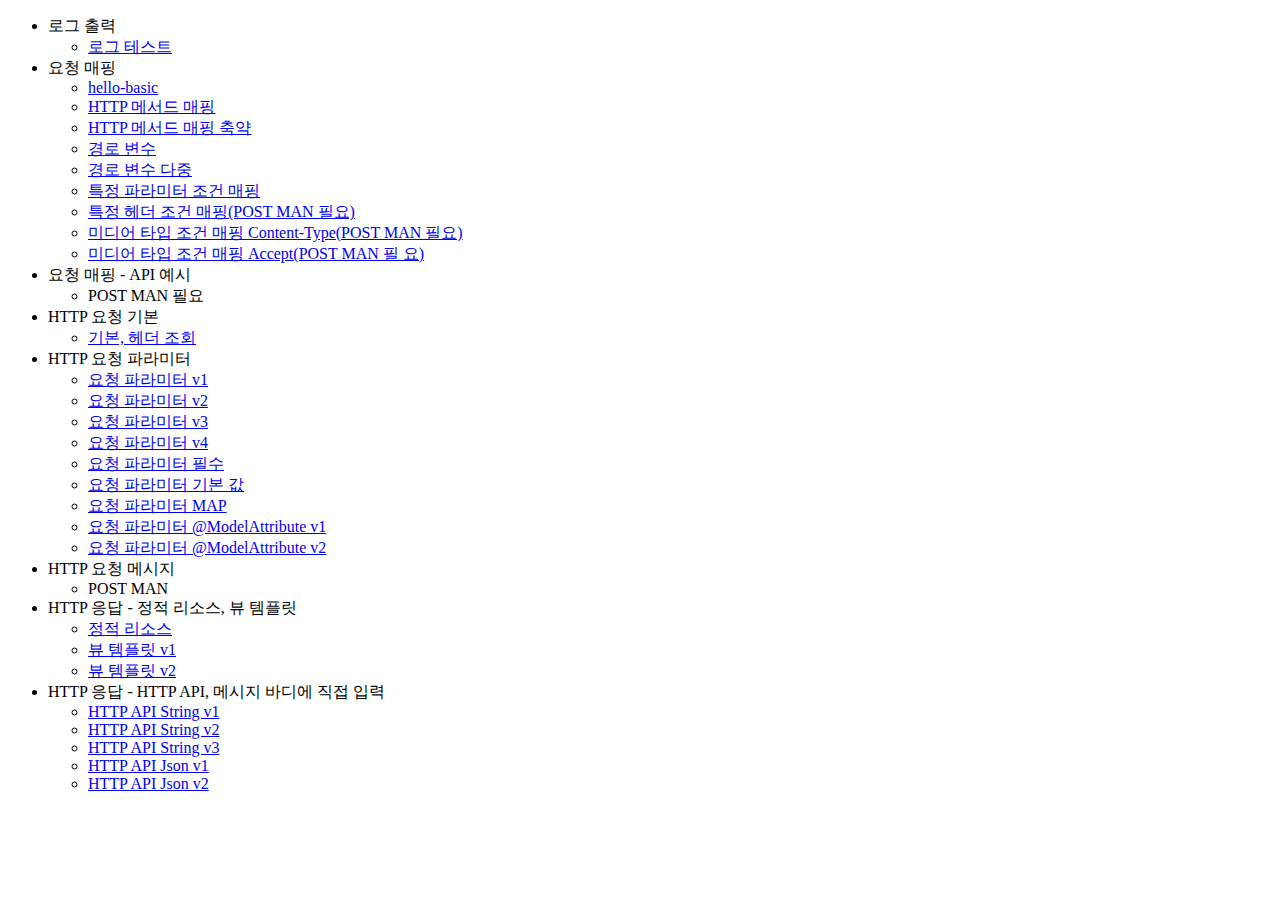
<file: springWebMVC/src/main/resources/static/index.html>
<!DOCTYPE html>
<html>
<head>
    <meta charset="UTF-8">
    <title>Title</title>
</head>
<body>
<ul>
    <li>로그 출력
        <ul>
            <li><a href="/log-test">로그 테스트</a></li>
        </ul>
    </li>
    <!-- -->
    <li>요청 매핑
        <ul>
            <li><a href="/hello-basic">hello-basic</a></li>
            <li><a href="/mapping-get-v1">HTTP 메서드 매핑</a></li>
            <li><a href="/mapping-get-v2">HTTP 메서드 매핑 축약</a></li>
            <li><a href="/mapping/userA">경로 변수</a></li>
            <li><a href="/mapping/users/userA/orders/100">경로 변수 다중</a></li>
            <li><a href="/mapping-param?mode=debug">특정 파라미터 조건 매핑</a></li>
            <li><a href="/mapping-header">특정 헤더 조건 매핑(POST MAN 필요)</a></li>
            <li><a href="/mapping-consume">미디어 타입 조건 매핑 Content-Type(POST MAN 필요)</a></li>
            <li><a href="/mapping-produce">미디어 타입 조건 매핑 Accept(POST MAN 필
                요)</a></li>
        </ul>
    </li>
    <li>요청 매핑 - API 예시
        <ul>
            <li>POST MAN 필요</li>
        </ul>
    </li>
    <li>HTTP 요청 기본
        <ul>
            <li><a href="/headers">기본, 헤더 조회</a></li>
        </ul>
    </li>
    <li>HTTP 요청 파라미터
        <ul>
            <li><a href="/request-param-v1?username=hello&age=20">요청 파라미터 v1</a></li>
            <li><a href="/request-param-v2?username=hello&age=20">요청 파라미터 v2</a></li>
            <li><a href="/request-param-v3?username=hello&age=20">요청 파라미터 v3</a></li>
            <li><a href="/request-param-v4?username=hello&age=20">요청 파라미터 v4</a></li>
            <li><a href="/request-param-required?username=hello&age=20">요청 파라미터 필수</a></li>
            <li><a href="/request-param-default?username=hello&age=20">요청 파라미터 기본 값</a></li>
            <li><a href="/request-param-map?username=hello&age=20">요청 파라미터 MAP</a></li>
            <li><a href="/model-attribute-v1?username=hello&age=20">요청 파라미터 @ModelAttribute v1</a></li>
            <li><a href="/model-attribute-v2?username=hello&age=20">요청 파라미터 @ModelAttribute v2</a></li>
        </ul>
    </li>
    <li>HTTP 요청 메시지
        <ul>
            <li>POST MAN</li>
        </ul>
    </li>
    <li>HTTP 응답 - 정적 리소스, 뷰 템플릿 <ul>
        <li><a href="/basic/hello-form.html">정적 리소스</a></li>
        <li><a href="/response-view-v1">뷰 템플릿 v1</a></li>
        <li><a href="/response-view-v2">뷰 템플릿 v2</a></li>
    </ul>
    </li>
    <li>HTTP 응답 - HTTP API, 메시지 바디에 직접 입력
        <ul>
            <li><a href="/response-body-string-v1">HTTP API String v1</a></li>
            <li><a href="/response-body-string-v2">HTTP API String v2</a></li>
            <li><a href="/response-body-string-v3">HTTP API String v3</a></li>
            <li><a href="/response-body-json-v1">HTTP API Json v1</a></li>
            <li><a href="/response-body-json-v2">HTTP API Json v2</a></li>
        </ul>
    </li>
</ul>
</body>
</html>
</file>
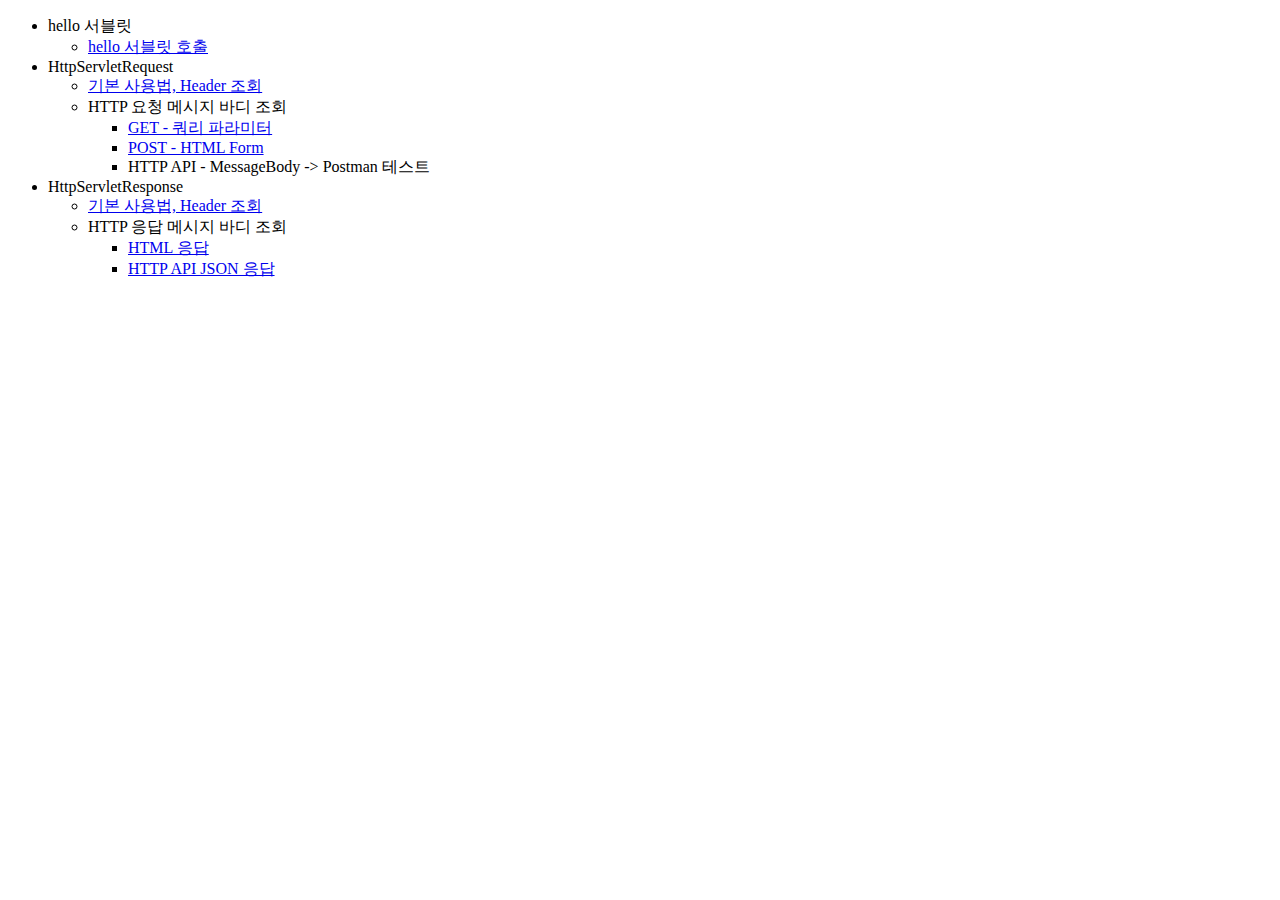
<file: servletdemo/src/main/webapp/basic.html>
<!DOCTYPE html>
<html>
<head>
  <meta charset="UTF-8">
  <title>Title</title>
</head>
<body>
<ul>
  <li>hello 서블릿
    <ul>
      <li><a href="/hello?username=servlet">hello 서블릿 호출</a></li>
    </ul>
  </li>
  <li>HttpServletRequest
    <ul>
      <li><a href="/request-header">기본 사용법, Header 조회</a></li>
      <li>HTTP 요청 메시지 바디 조회
        <ul>
          <li><a href="/request-param?username=hello&age=20">GET - 쿼리
            파라미터</a></li>
          <li><a href="/basic/hello-form.html">POST - HTML Form</a></
          li>
          <li>HTTP API - MessageBody -> Postman 테스트</li>
        </ul>
      </li> </ul>
  </li>
  <li>HttpServletResponse
    <ul>
      <li><a href="/response-header">기본 사용법, Header 조회</a></li>
      <li>HTTP 응답 메시지 바디 조회
        <ul>
          <li><a href="/response-html">HTML 응답</a></li>
          <li><a href="/response-json">HTTP API JSON 응답</a></li>
        </ul>
      </li>
    </ul>
  </li>
</ul>
</body>
</html>
</file>
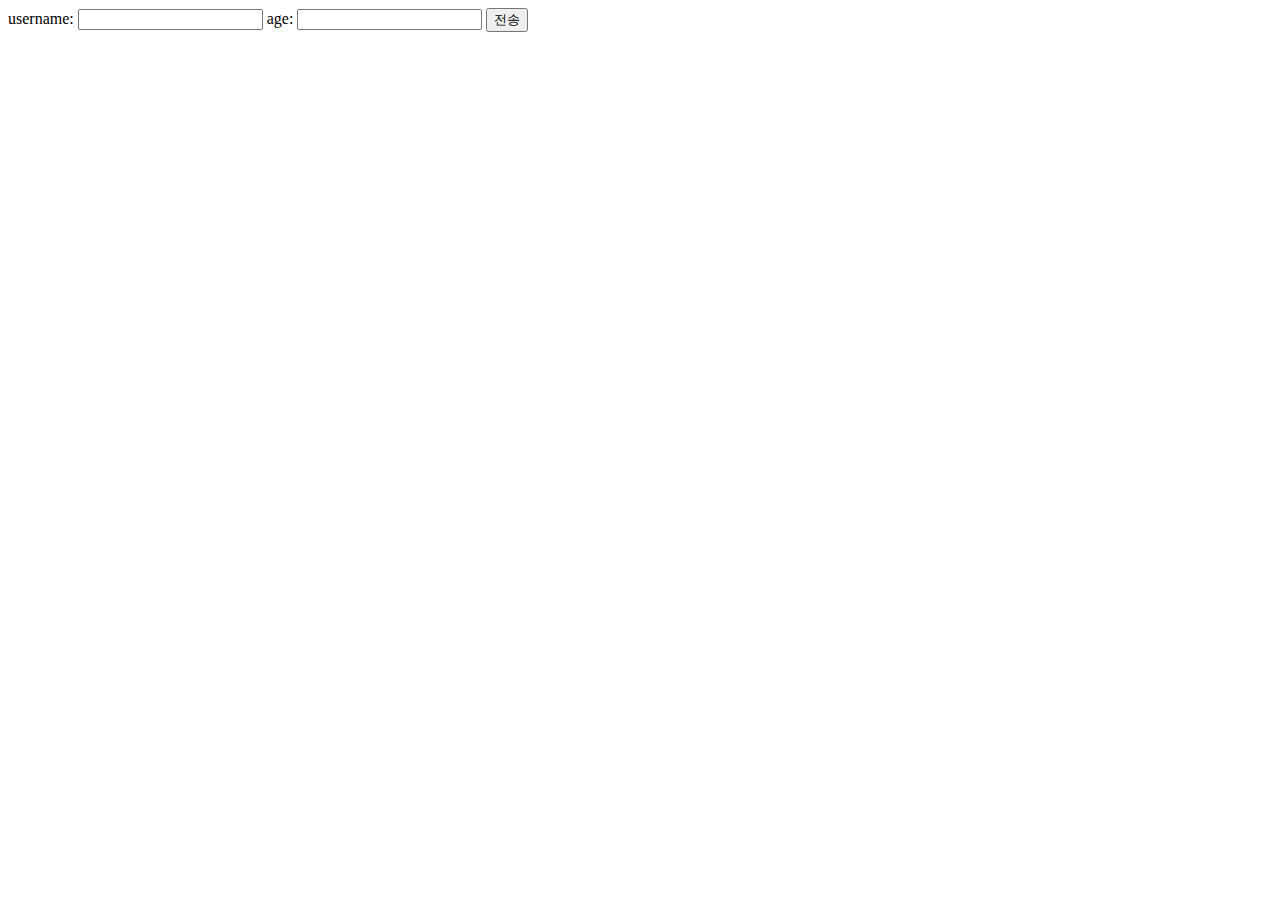
<file: servletdemo/src/main/webapp/basic/hello-form.html>
<!DOCTYPE html>
<html>
<head>
  <meta charset="UTF-8">
  <title>Title</title>
</head>
<body>
<!--content-type: application/x-www-form-urlencoded
메시지 바디에 쿼리 파리미터 형식으로 데이터를 전달한다.
username=hello&age=20-->
<form action="/request-param" method="post">
  username: <input type="text" name="username" />
  age: <input type="text" name="age" />
  <button type="submit">전송</button>
</form>
</body>
</html>
<!--
폼으로 데이터를 전송하는 형식을 application/x-www-form-urlencoded 라 한다.
-->
</file>
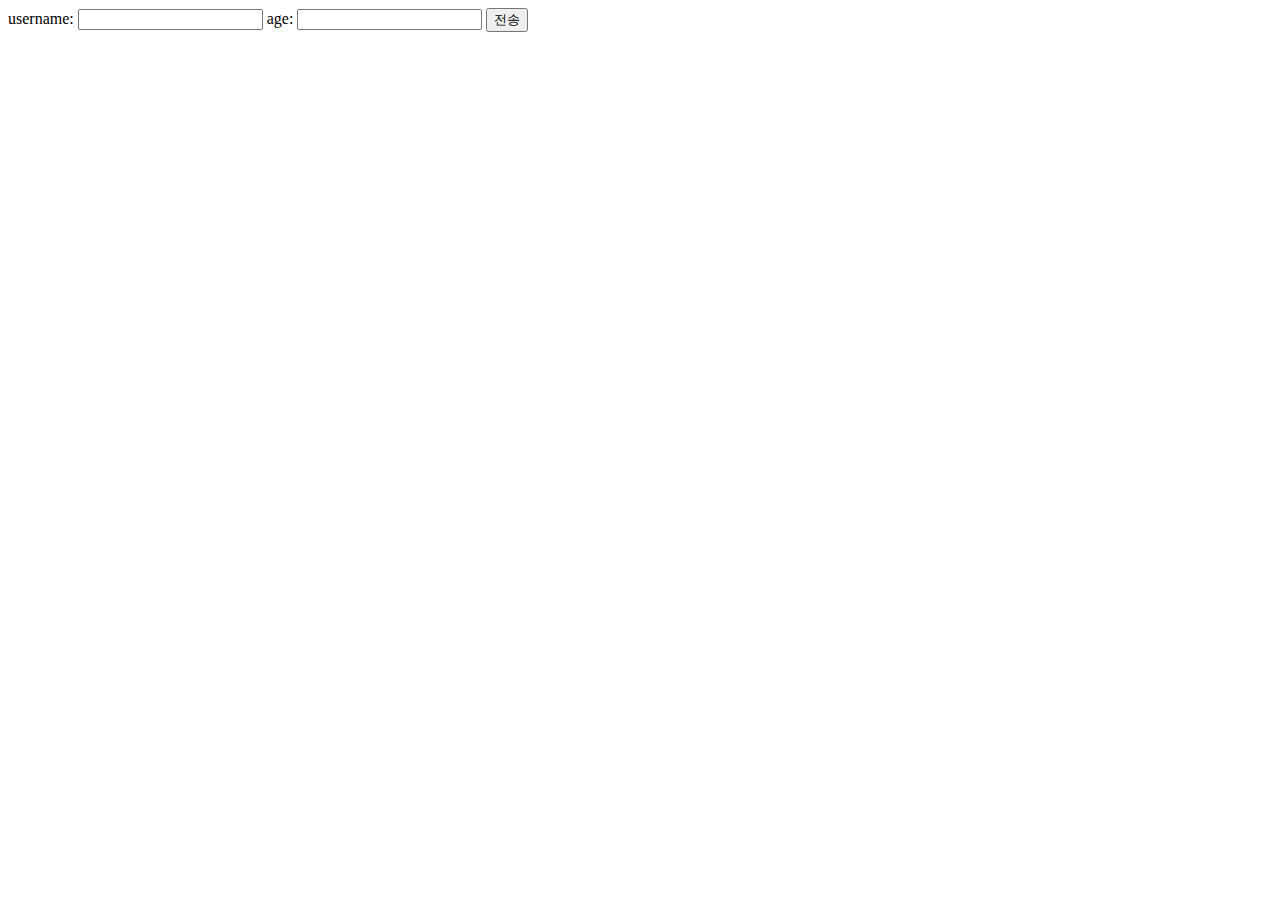
<file: springWebMVC/src/main/resources/static/hello-form.html>
<!DOCTYPE html>
<html>
<head>
    <meta charset="UTF-8">
    <title>Title</title>
</head>
<body>
<form action="/request-param-v1" method="post">
    username: <input type="text" name="username" />
    age: <input type="text" name="age" />
    <button type="submit">전송</button>
</form>
</body>
</html>
</file>
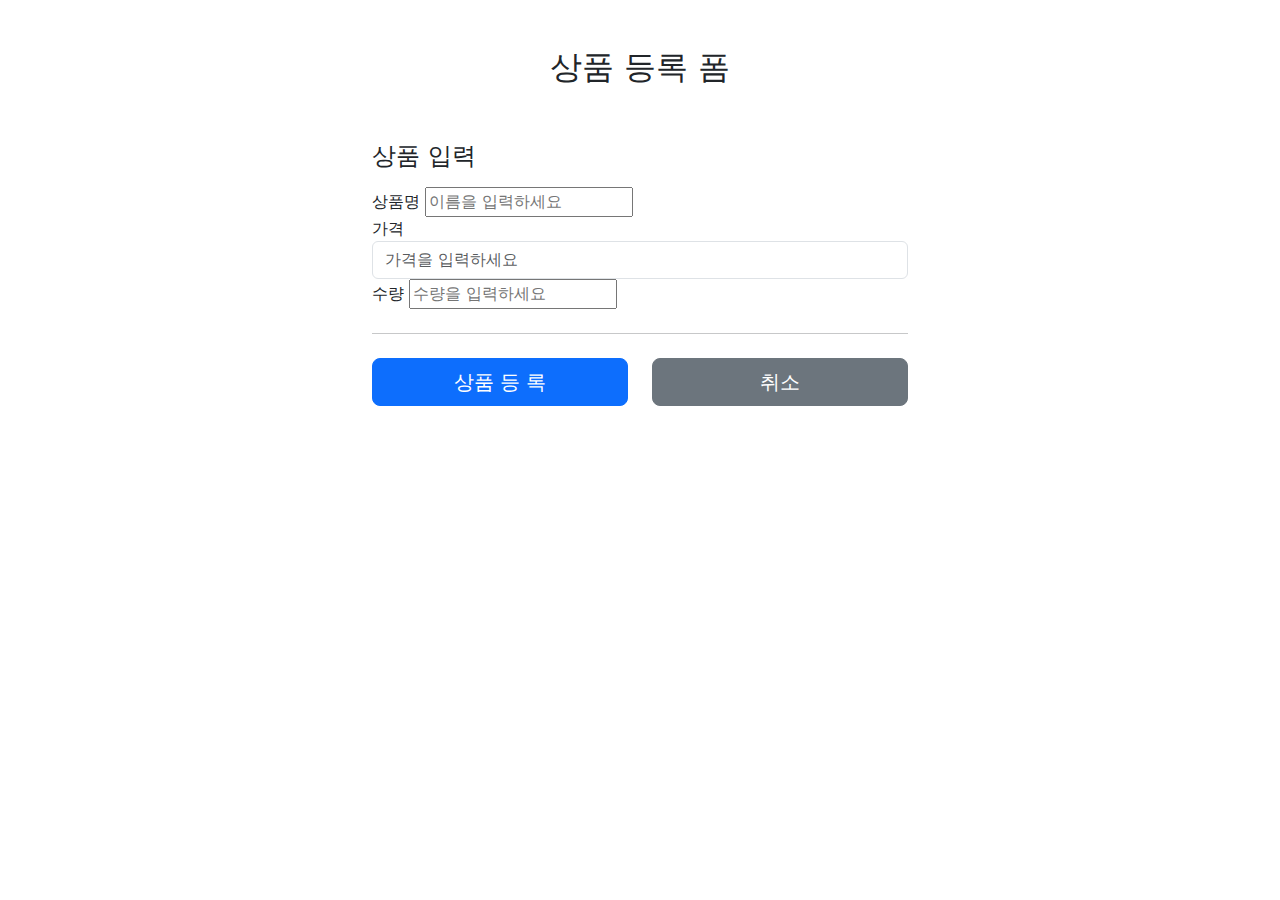
<file: mvc-item-service/src/main/resources/static/html/addForm.html>
<!DOCTYPE HTML>
<html>
<head>
    <meta charset="utf-8">
    <link href="../css/bootstrap.min.css" rel="stylesheet">
    <style>
        .container {
            max-width: 560px;
        }
    </style>
</head>
<body>
<div class="container"> <div class="py-5 text-center">
    <h2>상품 등록 폼</h2>
</div>
    <h4 class="mb-3">상품 입력</h4>
    <form action="item.html" method="post">
        <div>
            <label for="itemName">상품명</label>
            <input type="text" id="itemName" name="itemName" class="formcontrol"
                   placeholder="이름을 입력하세요">
        </div>
        <div>
            <label for="price">가격</label>
            <input type="text" id="price" name="price" class="form-control"
                   placeholder="가격을 입력하세요">
        </div>
        <div>
            <label for="quantity">수량</label>
            <input type="text" id="quantity" name="quantity" class="formcontrol"
                   placeholder="수량을 입력하세요">
        </div>
        <hr class="my-4">
        <div class="row">
            <div class="col">
                <button class="w-100 btn btn-primary btn-lg" type="submit">상품 등
                    록</button>
            </div>
            <div class="col">
                <button class="w-100 btn btn-secondary btn-lg"
                        onclick="location.href='items.html'" type="button">취소</button>
            </div>
        </div>
    </form>
</div> <!-- /container -->
</body>
</html>
</file>
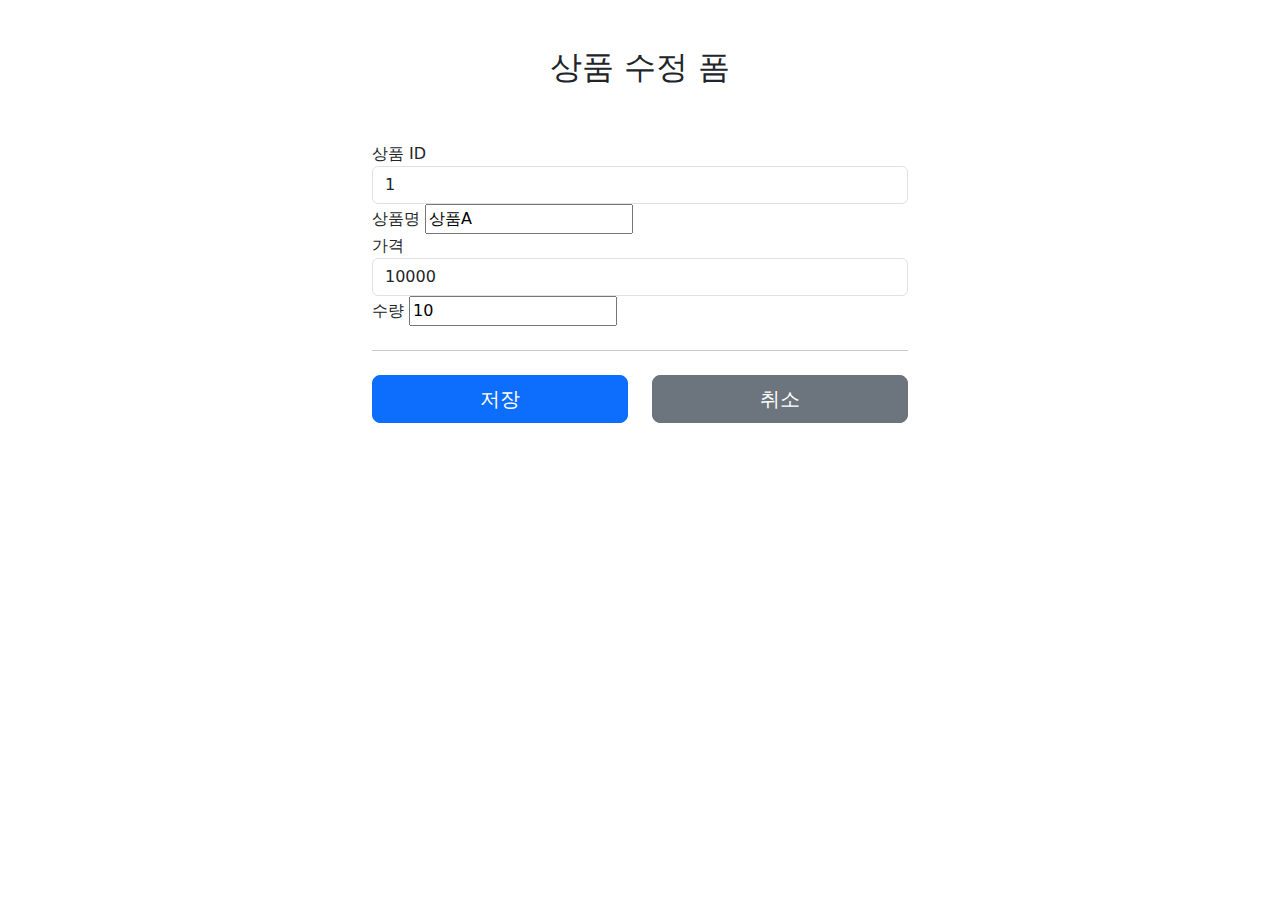
<file: mvc-item-service/src/main/resources/static/html/editForm.html>
<!DOCTYPE HTML>
<html>
<head>
    <meta charset="utf-8">
    <link href="../css/bootstrap.min.css" rel="stylesheet">
    <style>
        .container {
            max-width: 560px;
        }
    </style>
</head>
<body>
<div class="container">
    <div class="py-5 text-center">
        <h2>상품 수정 폼</h2>
    </div>
    <form action="item.html" method="post">
        <div>
            <label for="id">상품 ID</label>
            <input type="text" id="id" name="id" class="form-control" value="1"
                   readonly>
        </div>
        <div>
            <label for="itemName">상품명</label>
            <input type="text" id="itemName" name="itemName" class="formcontrol"
                   value="상품A">
        </div>
        <div>
            <label for="price">가격</label>
            <input type="text" id="price" name="price" class="form-control"
                   value="10000">
        </div>
        <div>
            <label for="quantity">수량</label>
            <input type="text" id="quantity" name="quantity" class="formcontrol"
                   value="10">
        </div>
        <hr class="my-4"> <div class="row">
        <div class="col">
            <button class="w-100 btn btn-primary btn-lg" type="submit">저장</
            button>
        </div>
        <div class="col">
            <button class="w-100 btn btn-secondary btn-lg"
                    onclick="location.href='item.html'" type="button">취소</button>
        </div>
    </div>
    </form>
</div> <!-- /container -->
</body>
</html>
</file>
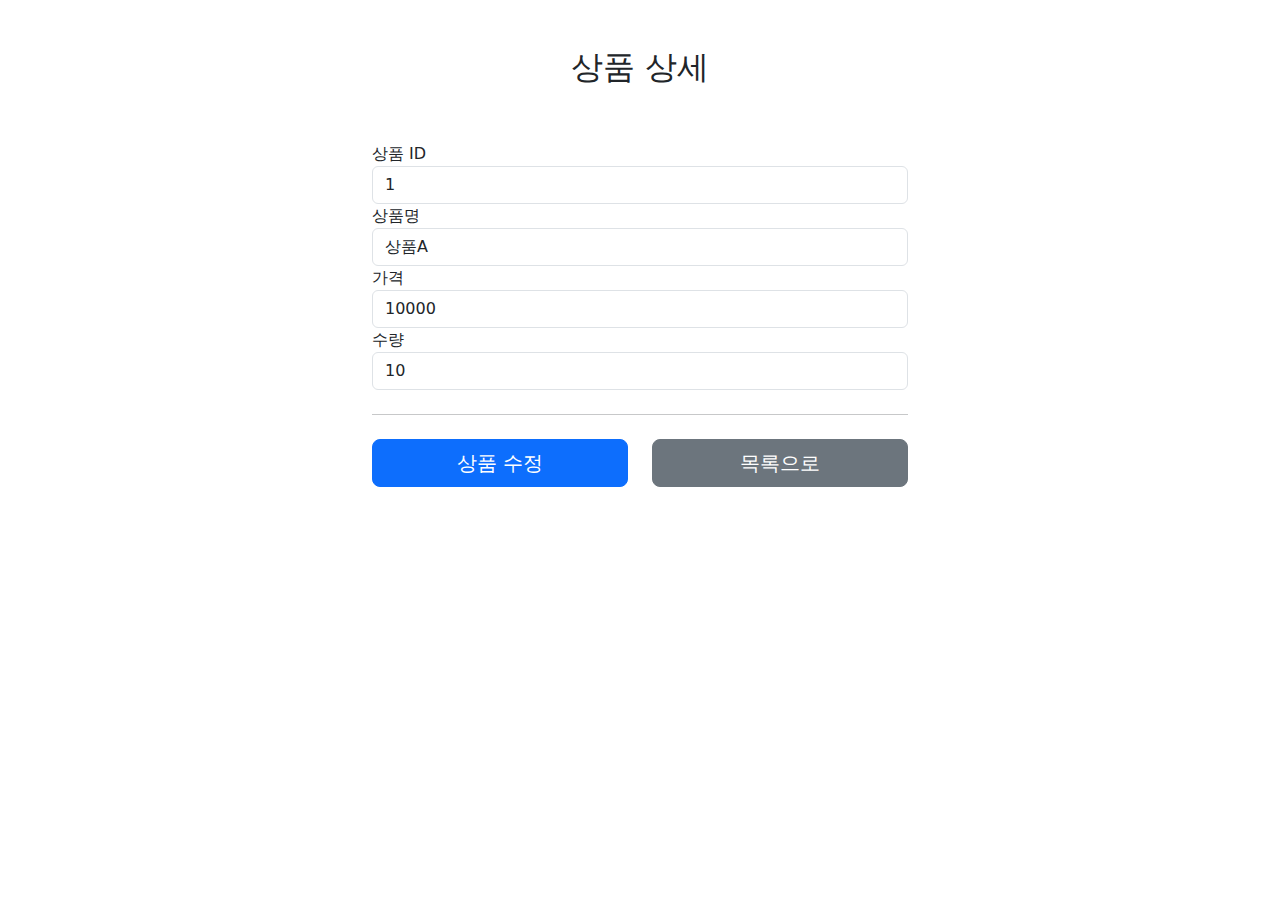
<file: mvc-item-service/src/main/resources/static/html/item.html>
<!DOCTYPE HTML>
<html>
<head>
    <meta charset="utf-8">
    <link href="../css/bootstrap.min.css" rel="stylesheet">
    <style>
        .container {
            max-width: 560px;
        }
    </style>
</head>
<body>
<div class="container">
    <div class="py-5 text-center">
        <h2>상품 상세</h2>
    </div>
    <div>
        <label for="itemId">상품 ID</label>
        <input type="text" id="itemId" name="itemId" class="form-control"
               value="1" readonly>
    </div>
    <div>
        <label for="itemName">상품명</label>
        <input type="text" id="itemName" name="itemName" class="form-control"
               value="상품A" readonly>
    </div>
    <div>
        <label for="price">가격</label>
        <input type="text" id="price" name="price" class="form-control"value="10000" readonly>
    </div>
    <div>
        <label for="quantity">수량</label>
        <input type="text" id="quantity" name="quantity" class="form-control"
               value="10" readonly>
    </div>
    <hr class="my-4">
    <div class="row">
        <div class="col">
            <button class="w-100 btn btn-primary btn-lg"
                    onclick="location.href='editForm.html'" type="button">상품 수정</button>
        </div>
        <div class="col">
            <button class="w-100 btn btn-secondary btn-lg"
                    onclick="location.href='items.html'" type="button">목록으로</button>
        </div>
    </div>
</div> <!-- /container -->
</body>
</html>
</file>
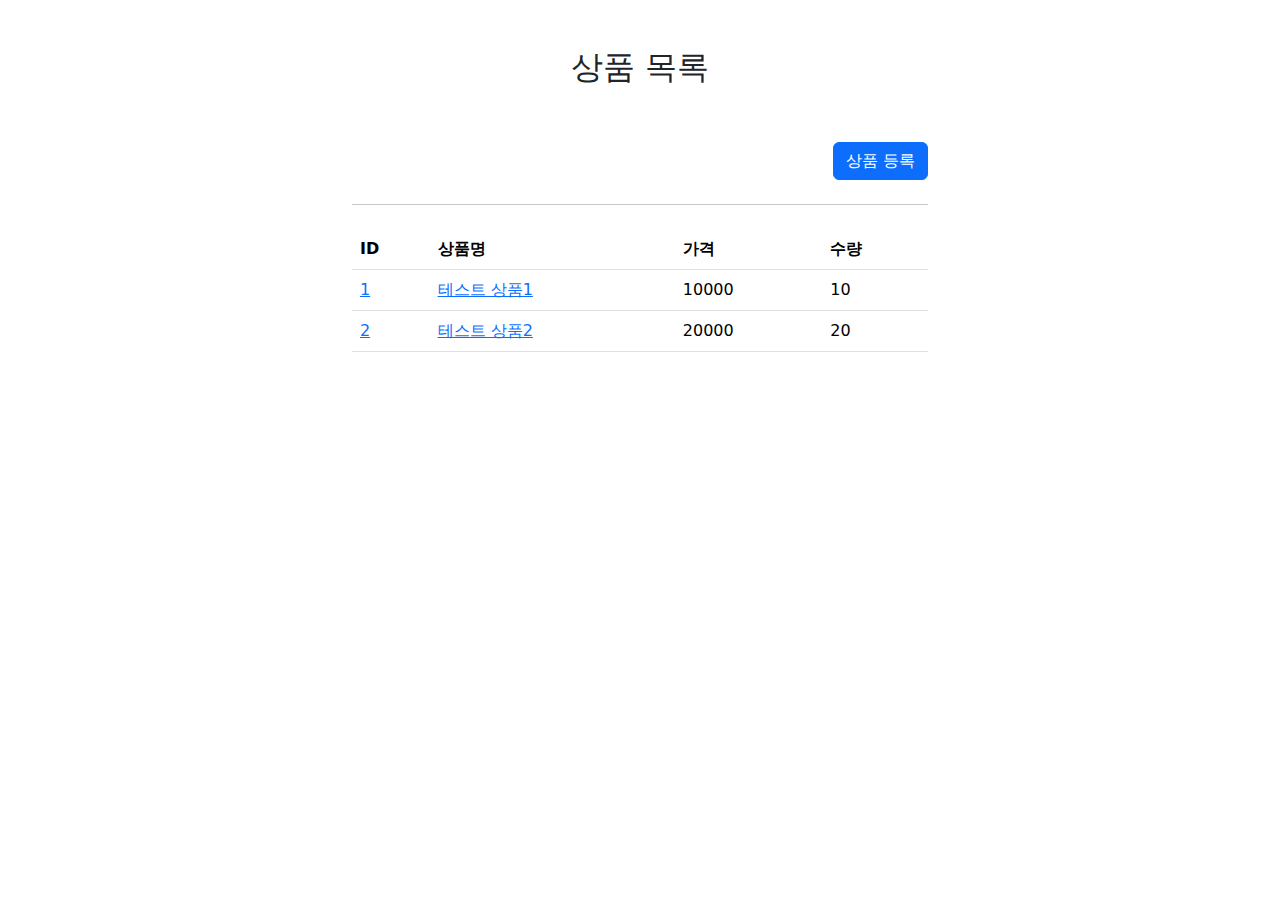
<file: mvc-item-service/src/main/resources/static/html/items.html>
<!DOCTYPE HTML>
<html>
<head>
    <meta charset="utf-8"> <link href="../css/bootstrap.min.css" rel="stylesheet">
</head>
<body>
<div class="container" style="max-width: 600px">
    <div class="py-5 text-center">
        <h2>상품 목록</h2>
    </div>
    <div class="row">
        <div class="col">
            <button class="btn btn-primary float-end"
                    onclick="location.href='addForm.html'" type="button">상품 등록
            </button>
        </div>
    </div>
    <hr class="my-4">
    <div>
        <table class="table">
            <thead>
            <tr>
                <th>ID</th>
                <th>상품명</th>
                <th>가격</th>
                <th>수량</th>
            </tr>
            </thead>
            <tbody>
            <tr>
                <td><a href="item.html">1</a></td>
                <td><a href="item.html">테스트 상품1</a></td>
                <td>10000</td>
                <td>10</td>
            </tr>
            <tr>
                <td><a href="item.html">2</a></td>
                <td><a href="item.html">테스트 상품2</a></td>
                <td>20000</td>
                <td>20</td>
            </tr>
            </tbody>
        </table> </div>
</div> <!-- /container -->
</body>
</html>
</file>
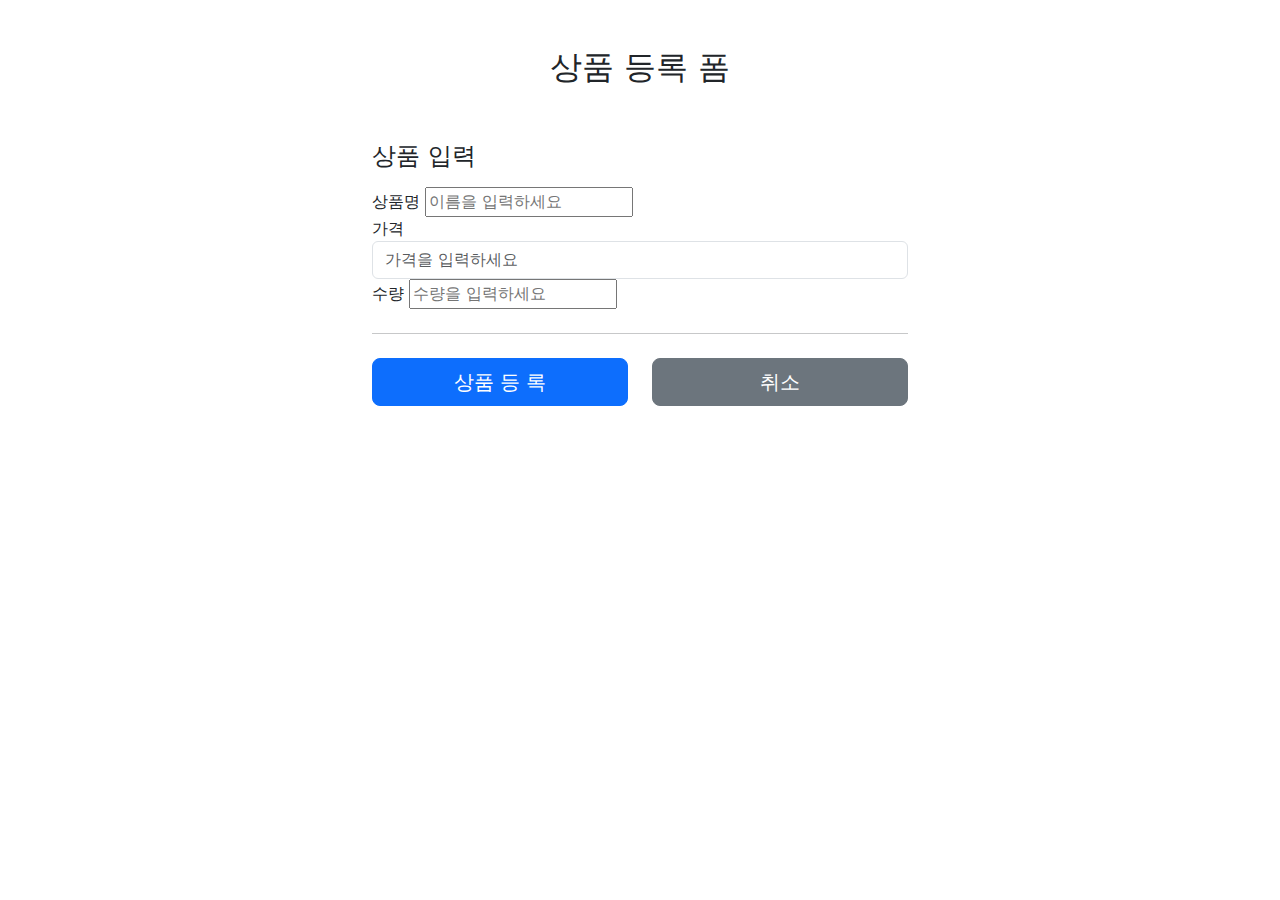
<file: mvc-item-service/src/main/resources/templates/basic/addForm.html>
<!DOCTYPE HTML>
<html xmlns:th="http://www.thymeleaf.org">
<head>
    <meta charset="utf-8">
    <link href="../../static/css/bootstrap.min.css"
          th:href="@{/css/bootstrap.min.css}" rel="stylesheet">
    <style>
        .container {
            max-width: 560px;
        }
    </style></head>
<body>
<div class="container">
    <div class="py-5 text-center">
        <h2>상품 등록 폼</h2>
    </div>
    <h4 class="mb-3">상품 입력</h4>
<!--    HTML form에서 action 에 값이 없으면 현재 URL에 데이터를 전송한다.
상품 등록 폼의 URL과 실제 상품 등록을 처리하는 URL을 똑같이 맞추고 HTTP 메서드로 두 기능 구분-->
    <form action="item.html" th:action method="post">
        <div>
            <label for="itemName">상품명</label>
            <input type="text" id="itemName" name="itemName" class="formcontrol"
                   placeholder="이름을 입력하세요">
        </div>
        <div>
            <label for="price">가격</label>
            <input type="text" id="price" name="price" class="form-control"
                   placeholder="가격을 입력하세요">
        </div>
        <div>
            <label for="quantity">수량</label>
            <input type="text" id="quantity" name="quantity" class="formcontrol"
                   placeholder="수량을 입력하세요">
        </div>
        <hr class="my-4">
        <div class="row">
            <div class="col">
                <button class="w-100 btn btn-primary btn-lg" type="submit">상품 등
                    록</button>
            </div>
            <div class="col">
                <button class="w-100 btn btn-secondary btn-lg"
                        onclick="location.href='items.html'"
                        th:onclick="|location.href='@{/basic/items}'|"
                        type="button">취소</button>
            </div>
        </div> </form>
</div> <!-- /container -->
</body>
</html>
</file>
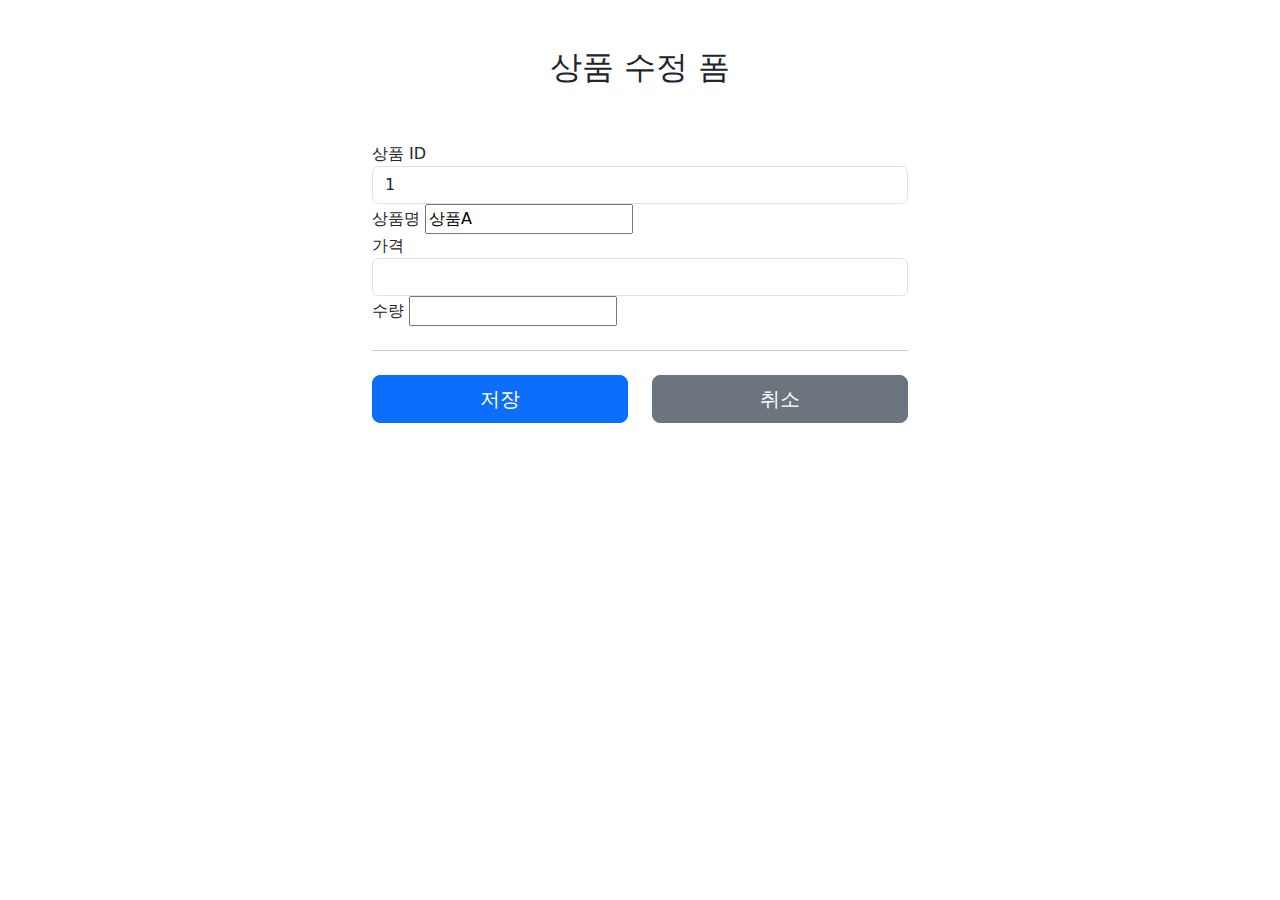
<file: mvc-item-service/src/main/resources/templates/basic/editForm.html>
<!DOCTYPE HTML>
<html xmlns:th="http://www.thymeleaf.org">
<head>
    <meta charset="utf-8">
    <link href="../../static/css/bootstrap.min.css"
          th:href="@{/css/bootstrap.min.css}" rel="stylesheet">
    <style>
        .container {
            max-width: 560px;
        }
    </style>
</head>
<body>
<div class="container">
    <div class="py-5 text-center">
        <h2>상품 수정 폼</h2>
    </div>
    <form action="item.html" th:action method="post">
        <div>
            <label for="id">상품 ID</label>
            <input type="text" id="id" name="id" class="form-control" value="1"
                   th:value="${item.id}" readonly>
        </div>
        <div>
            <label for="itemName">상품명</label>
            <input type="text" id="itemName" name="itemName" class="formcontrol"
                   value="상품A" th:value="${item.itemName}">
        </div>
        <div>
            <label for="price">가격</label>
            <input type="text" id="price" name="price" class="form-control"
                   th:value="${item.price}">
        </div>
        <div> <label for="quantity">수량</label>
            <input type="text" id="quantity" name="quantity" class="formcontrol"
                   th:value="${item.quantity}">
        </div>
        <hr class="my-4">
        <div class="row">
            <div class="col">
                <button class="w-100 btn btn-primary btn-lg" type="submit">저장</
                button>
            </div>
            <div class="col">
                <button class="w-100 btn btn-secondary btn-lg"
                        onclick="location.href='item.html'"
                        th:onclick="|location.href='@{/basic/items/{itemId}(itemId=${item.id})}'|"
                        type="button">취소</button>
            </div>
        </div>
    </form>
</div> <!-- /container -->
</body>
</html>
</file>
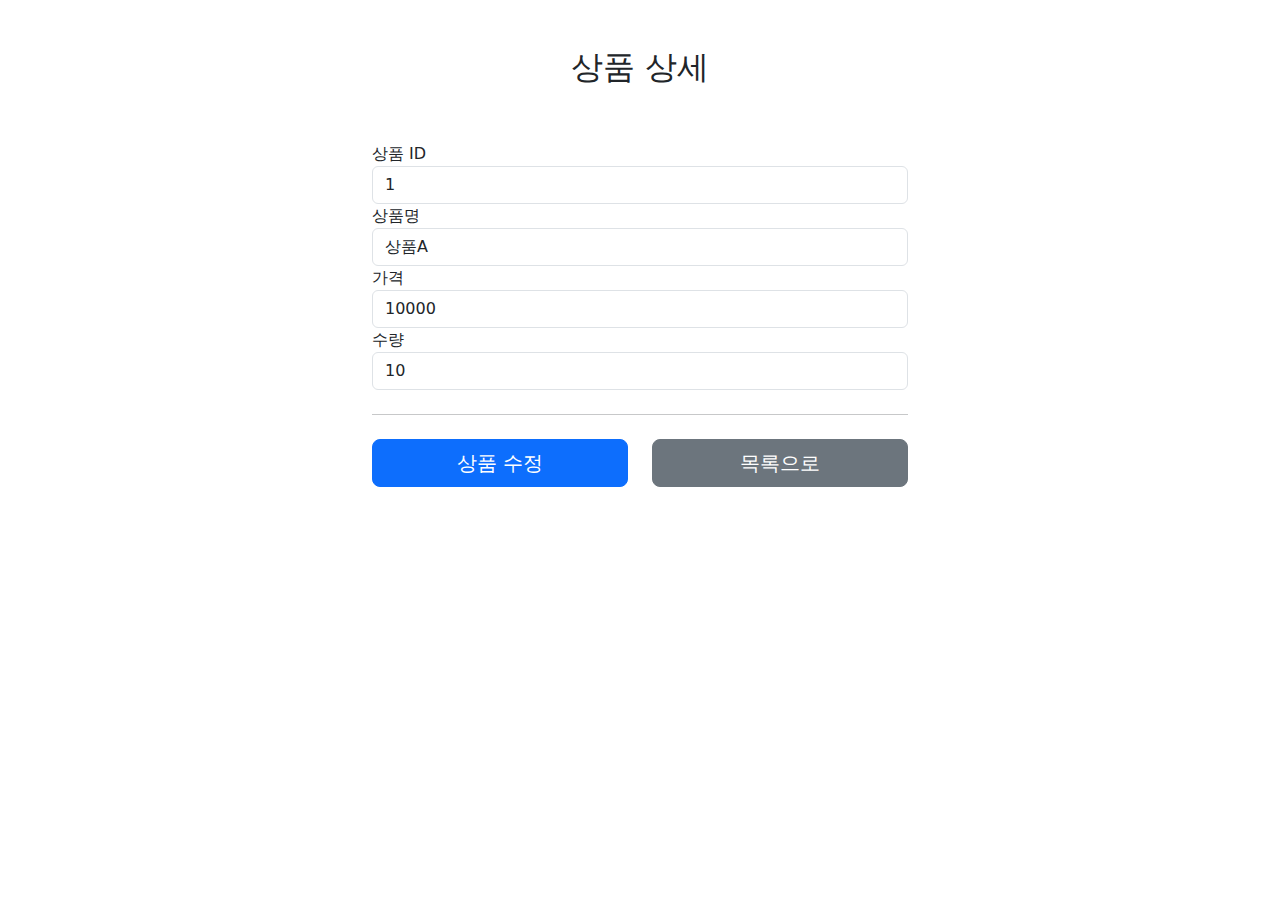
<file: mvc-item-service/src/main/resources/templates/basic/item.html>
<!DOCTYPE HTML>
<html xmlns:th="http://www.thymeleaf.org">
<head>
    <meta charset="utf-8">
    <link href="../../static/css/bootstrap.min.css"
          th:href="@{/css/bootstrap.min.css}" rel="stylesheet">
    <style>
        .container {
            max-width: 560px;
        }
    </style>
</head>
<body>
<div class="container">
    <div class="py-5 text-center">
        <h2>상품 상세</h2>
    </div>
    <div>
        <label for="itemId">상품 ID</label>
        <input type="text" id="itemId" name="itemId" class="form-control"
               value="1" th:value="${item.id}" readonly>
    </div>
    <div>
        <label for="itemName">상품명</label>
        <input type="text" id="itemName" name="itemName" class="form-control"
               value="상품A" th:value="${item.itemName}" readonly>
    </div>
    <div>
        <label for="price">가격</label>
        <input type="text" id="price" name="price" class="form-control"
               value="10000" th:value="${item.price}" readonly>
    </div>
    <div>
        <label for="quantity">수량</label>
        <input type="text" id="quantity" name="quantity" class="form-control"
               value="10" th:value="${item.quantity}" readonly>
    </div> <hr class="my-4">
    <div class="row">
        <div class="col">
            <button class="w-100 btn btn-primary btn-lg"
                    onclick="location.href='editForm.html'"
                    th:onclick="|location.href='@{/basic/items/{itemId}/edit(itemId=${item.id})}'|" type="button">상품 수정</button>
        </div>
        <div class="col">
            <button class="w-100 btn btn-secondary btn-lg"
                    onclick="location.href='items.html'"
                    th:onclick="|location.href='@{/basic/items}'|" type="button">목록으로</button>
        </div>
    </div>
    <h2 th:if="${param.status}" th:text="'저장 완료!'"></h2>
</div> <!-- /container -->
</body>
</html>
</file>
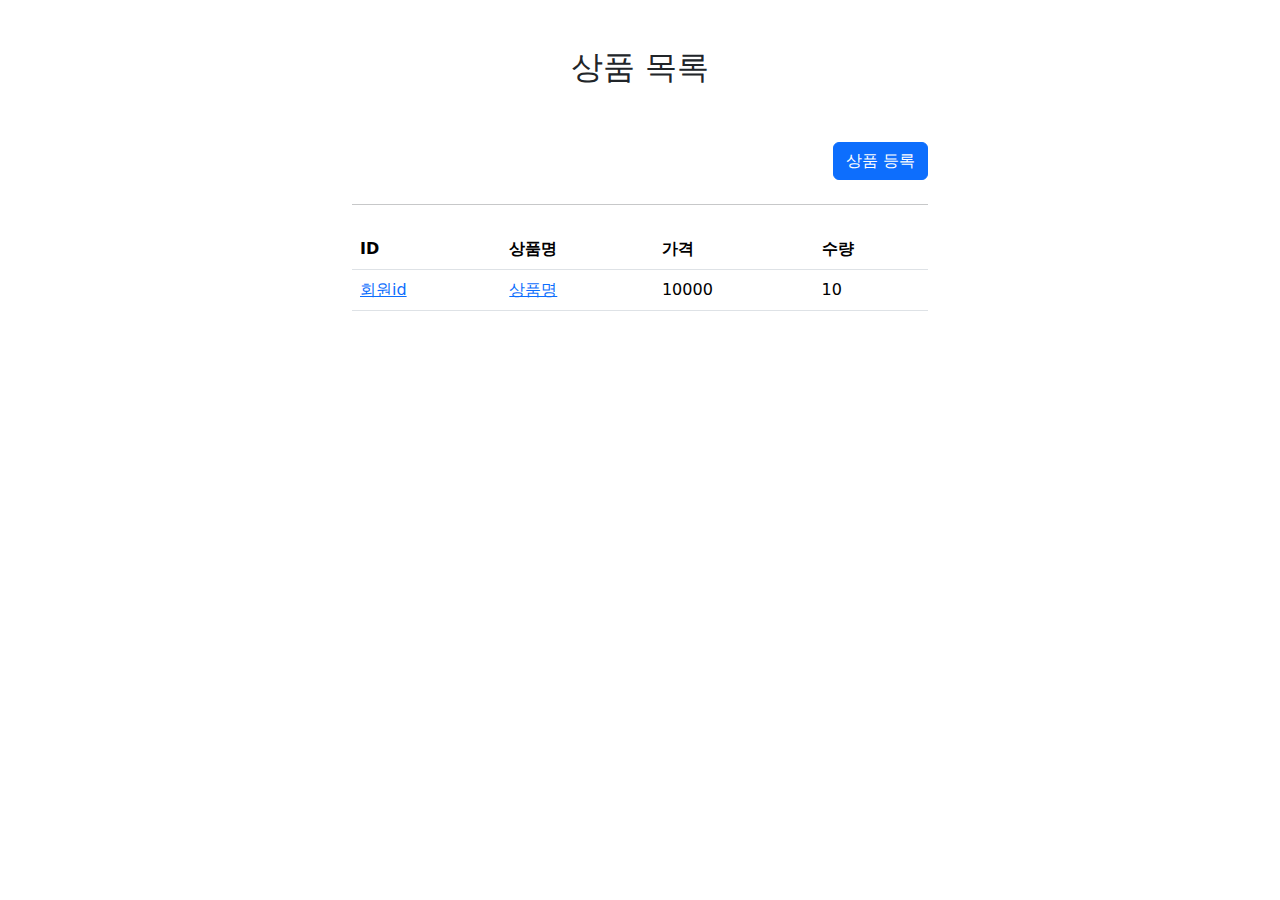
<file: mvc-item-service/src/main/resources/templates/basic/items.html>
<!DOCTYPE HTML>
<html xmlns:th="http://www.thymeleaf.org">
<head>
    <meta charset="utf-8">
    <link href="../../static/css/bootstrap.min.css"
          th:href="@{/css/bootstrap.min.css}" rel="stylesheet">
</head>
<body>
<div class="container" style="max-width: 600px">
    <div class="py-5 text-center">
        <h2>상품 목록</h2>
    </div>
    <div class="row">
        <div class="col">
<!--            | 는 리터럴 대체 문법. 자바에서 String 일일이 더하는 거랑, 그냥 format으로 대체하는 것의 차이와 비슷하다.-->
            <button class="btn btn-primary float-end"
                    onclick="location.href='addForm.html'"
                    th:onclick="|location.href='@{/basic/items/add}'|"
                    type="button">상품 등록</button>
        </div>
    </div>
    <hr class="my-4">
    <div>
        <table class="table">
            <thead>
            <tr>
                <th>ID</th>
                <th>상품명</th>
                <th>가격</th>
                <th>수량</th>
            </tr>
            </thead>
            <tbody>
            <tr th:each="item : ${items}">
                <td><a href="item.html" th:href="@{/basic/items/{itemId}
(itemId=${item.id})}" th:text="${item.id}">회원id</a></td>
<!--                리터럴 치환 문법 사용 예시-->
                <td><a href="item.html" th:href="@{|/basic/items/${item.id}|}"
                       th:text="${item.itemName}">상품명</a></td>
                <td th:text="${item.price}">10000</td> <td th:text="${item.quantity}">10</td>
            </tr>
            </tbody>
        </table>
    </div>
</div> <!-- /container -->
</body>
</html>
</file>
